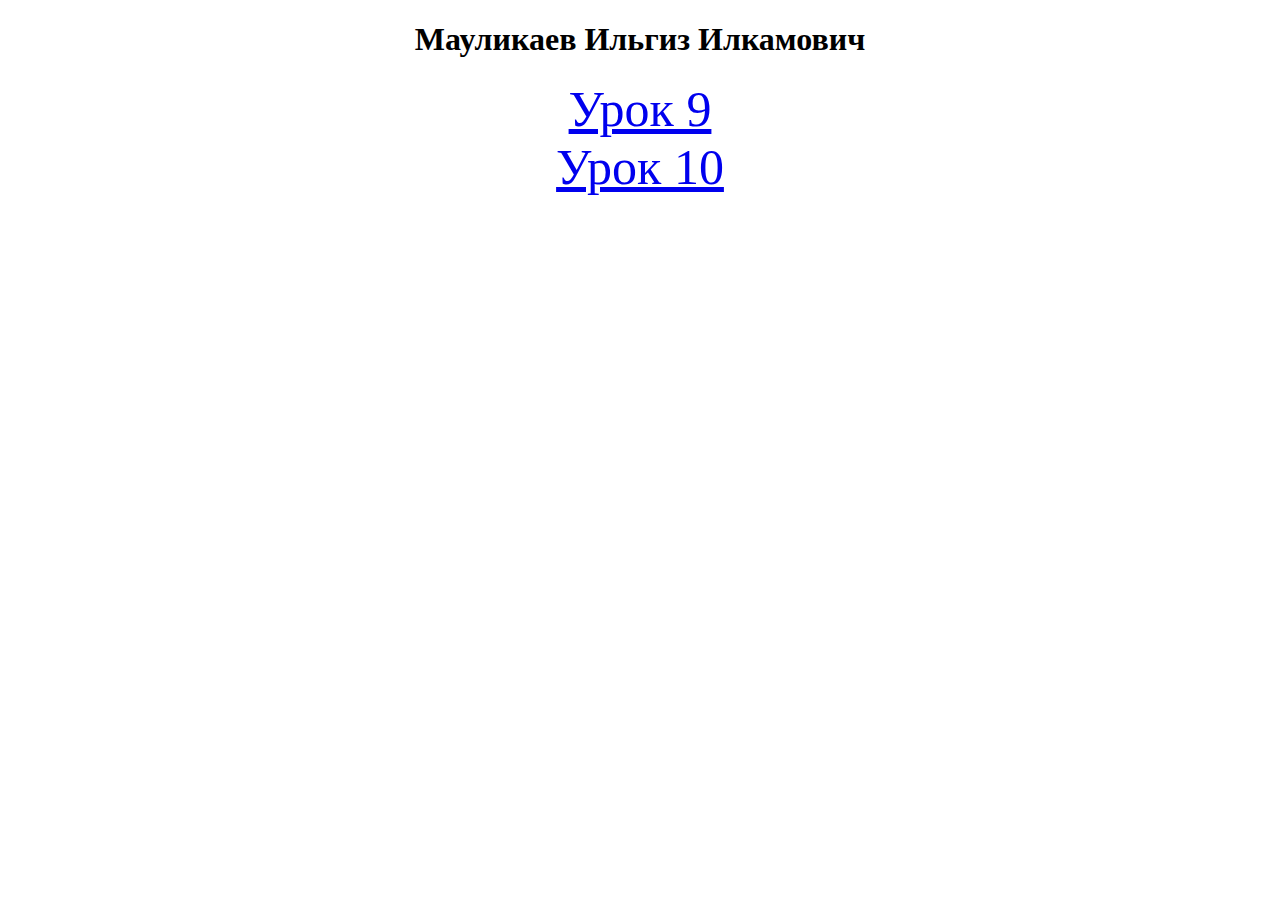
<file: index.html>
<!DOCTYPE html>
<html lang="ru">
  <head>
    <meta charset="utf-8">
    <meta http-equiv="X-UA-Compatible" content="IE=edge">
    <meta name="viewport" content="width=device-width, initial-scale=1">
    <!-- The above 3 meta tags *must* come first in the head; any other head content must come *after* these tags -->
    <title>Домашнее заданее</title>

    <!-- Bootstrap -->
    <link href="css/bootstrap.min.css" rel="stylesheet">
    <link rel="stylesheet" href="css/Stylemain.css">

    <!-- HTML5 shim and Respond.js for IE8 support of HTML5 elements and media queries -->
    <!-- WARNING: Respond.js doesn't work if you view the page via file:// -->
    <!--[if lt IE 9]>
      <script src="https://oss.maxcdn.com/html5shiv/3.7.3/html5shiv.min.js"></script>
      <script src="https://oss.maxcdn.com/respond/1.4.2/respond.min.js"></script>
    <![endif]-->
  </head>
  <body>
  <h1 align="center">Мауликаев Ильгиз Илкамович</h1>
    
    <section class="main">
    	<a class="urok9" href="Urok9.html">Урок 9</a><br>
    	<a href="Urok10.html">Урок 10</a>
    </section>

    <!-- jQuery (necessary for Bootstrap's JavaScript plugins) -->
    <script src="https://ajax.googleapis.com/ajax/libs/jquery/1.12.4/jquery.min.js"></script>
    <!-- Include all compiled plugins (below), or include individual files as needed -->
    <script src="js/bootstrap.min.js"></script>
  </body>
</html>
</file>
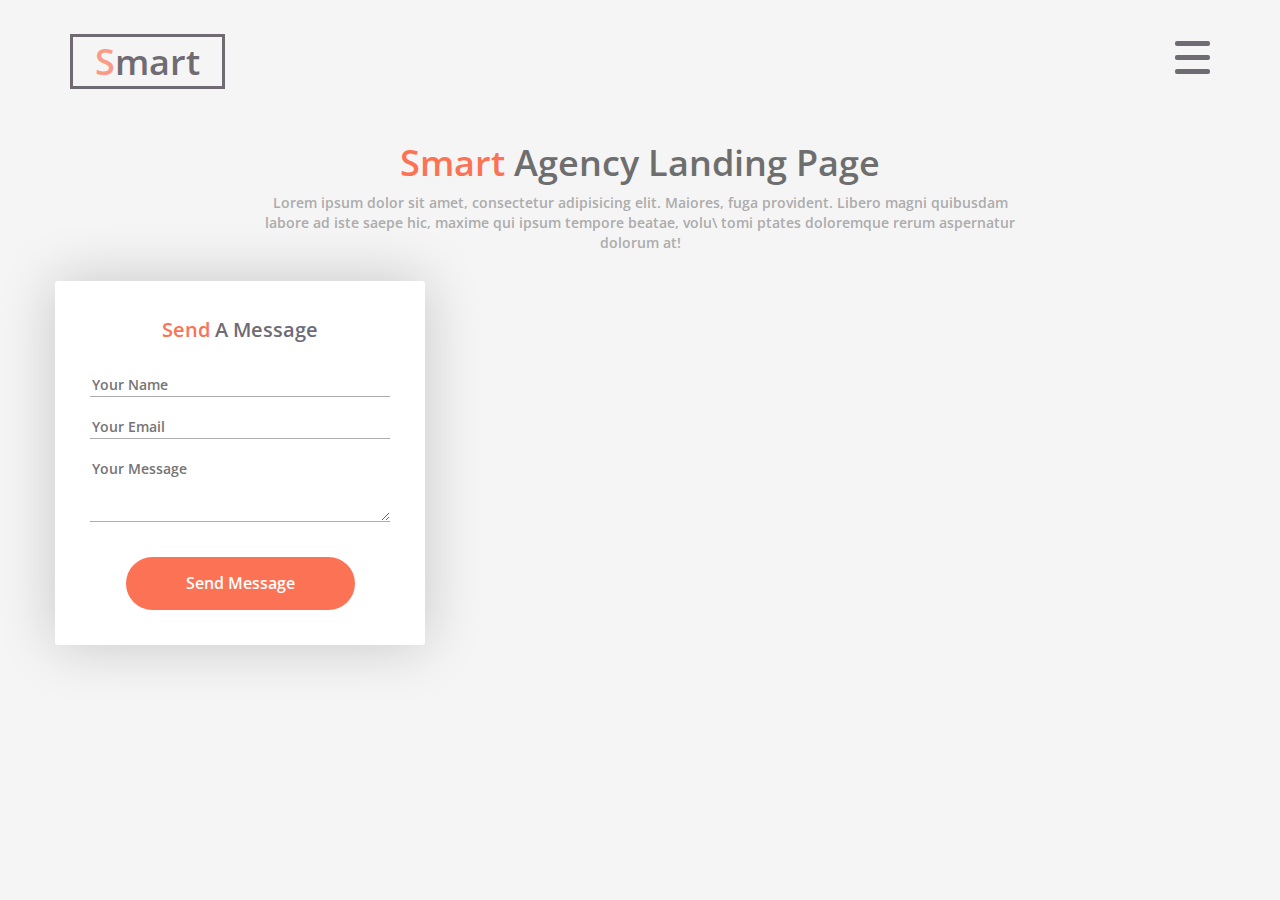
<file: urok12/index.html>
<!DOCTYPE html>
<html lang="en">
  <head>
    <meta charset="utf-8">
    <meta http-equiv="X-UA-Compatible" content="IE=edge">
    <meta name="viewport" content="width=device-width, initial-scale=1">
    <title>Урок 12</title>
    <script src="js/less.min.js"></script>
    <link rel="stylesheet" href="css/style.less">
    <!-- Bootstrap -->
    <link href="css/bootstrap.min.css" rel="stylesheet">
   <link href="https://fonts.googleapis.com/css?family=Open+Sans:300,400,600,700" rel="stylesheet"> 
    <link rel="stylesheet" href="css/style.css">

    <!-- HTML5 Shim and Respond.js for IE8 support of HTML5 elements and media queries -->
    <!-- WARNING: Respond.js doesn't work if you view the page via file:// -->
    <!--[if lt IE 9]>
      <script src="https://oss.maxcdn.com/html5shiv/3.7.2/html5shiv.min.js"></script>
      <script src="https://oss.maxcdn.com/respond/1.4.2/respond.min.js"></script>
    <![endif]-->
  </head>
  <body>
    <header id="main" class="main">
      <div class="container">
        <div class="row main-head">
          <div class="col-lg-6 main-logo">
            <div class="main-logo-border">
              <p><span class="color-logo">S</span>mart</p>
            </div>
          </div>
          <div class="col-lg-6 main-nav">
            <a class="main-nav-bar" href="#">
              <div class="burger">
                <span class="line1"></span><br>
                <span class="line2"></span><br>
                <span class="line3"></span>
              </div>
            </a>
          </div>

        </div>
        <div class="row main-text">
          <div class="col-xs-8 col-xs-offset-2 text-center">
          <h1>
            <span>Smart</span> Agency Landing Page
          </h1>
          <p>Lorem ipsum dolor sit amet, consectetur adipisicing elit. Maiores, fuga provident. Libero magni quibusdam labore ad iste saepe hic, maxime qui ipsum tempore beatae, volu\ tomi ptates        doloremque rerum aspernatur dolorum at!</p>
          </div>
          <div class="row">
            <div class="col-xs-4">
              <div class="main-form">
              <p class="main-form-header"> <span>Send</span> A Message</p>
                <form action="#">
                  <input type="text" placeholder="Your Name"><br>
                  <input type="Email" placeholder="Your Email"><br>
                  <textarea rows="3" placeholder="Your Message"></textarea>
                  <button class="main-form-btn" type="submit">Send Message</button>
                </form>
              </div>
            </div>
          </div>
        </div>
      </div>
    </header>

    <!-- jQuery (necessary for Bootstrap's JavaScript plugins) -->
    <script src="https://ajax.googleapis.com/ajax/libs/jquery/1.11.1/jquery.min.js"></script>
    <!-- Include all compiled plugins (below), or include individual files as needed -->
    <script src="js/bootstrap.min.js"></script>
  </body>
</html>
</file>
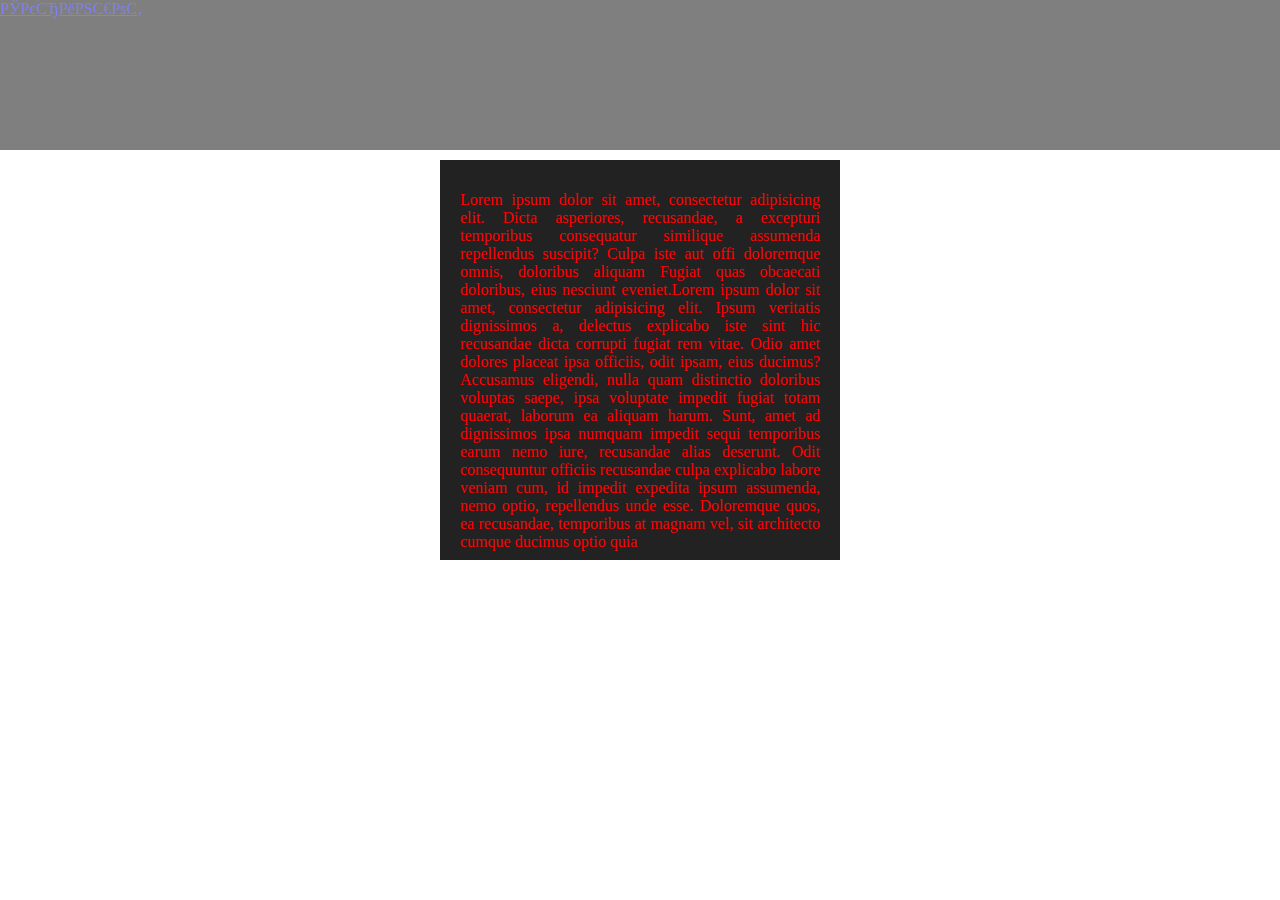
<file: Urok10.html>
<!DOCTYPE html>
<html lang="ru">
  <head>
    <meta charset="windows-1251">
    <meta http-equiv="X-UA-Compatible" content="IE=edge">
    <meta name="viewport" content="width=device-width, initial-scale=1">
    
    <title>Урок10</title>
    <link href="css/bootstrap.min.css" rel="stylesheet">
    <link rel="stylesheet" href="css/styleurok10.css">
    <!--[if lt IE 9]>
      <script src="https://oss.maxcdn.com/libs/html5shiv/3.7.0/html5shiv.js"></script>
      <script src="https://oss.maxcdn.com/libs/respond.js/1.4.2/respond.min.js"></script>
    <![endif]-->
  </head>
  <body>
    <div class="navigation">
      <a href="img/urok10.png">Скриншот</a>
    </div>
    <div class="center">
    <section class="text"><p align="justify">Lorem ipsum dolor sit amet, consectetur adipisicing elit. Dicta asperiores, recusandae, a excepturi temporibus consequatur similique assumenda repellendus suscipit? Culpa iste aut offi doloremque omnis, doloribus aliquam  Fugiat quas obcaecati doloribus, eius nesciunt eveniet.Lorem ipsum dolor sit amet, consectetur adipisicing elit. Ipsum veritatis dignissimos a, delectus explicabo iste sint hic recusandae dicta corrupti fugiat rem vitae. Odio amet dolores placeat ipsa officiis, odit ipsam, eius ducimus? Accusamus eligendi, nulla quam distinctio doloribus voluptas saepe, ipsa voluptate impedit fugiat totam quaerat, laborum ea aliquam harum. Sunt, amet ad dignissimos ipsa numquam impedit sequi temporibus earum nemo iure, recusandae alias deserunt. Odit consequuntur officiis recusandae culpa explicabo labore veniam cum, id impedit expedita ipsum assumenda, nemo optio, repellendus unde esse. Doloremque quos, ea recusandae, temporibus at magnam vel, sit architecto cumque ducimus optio quia </p>
    </section>
    </div>
    
    <script src="https://ajax.googleapis.com/ajax/libs/jquery/1.11.0/jquery.min.js"></script>
    <script src="js/bootstrap.min.js"></script>
  </body>
</html>
</file>
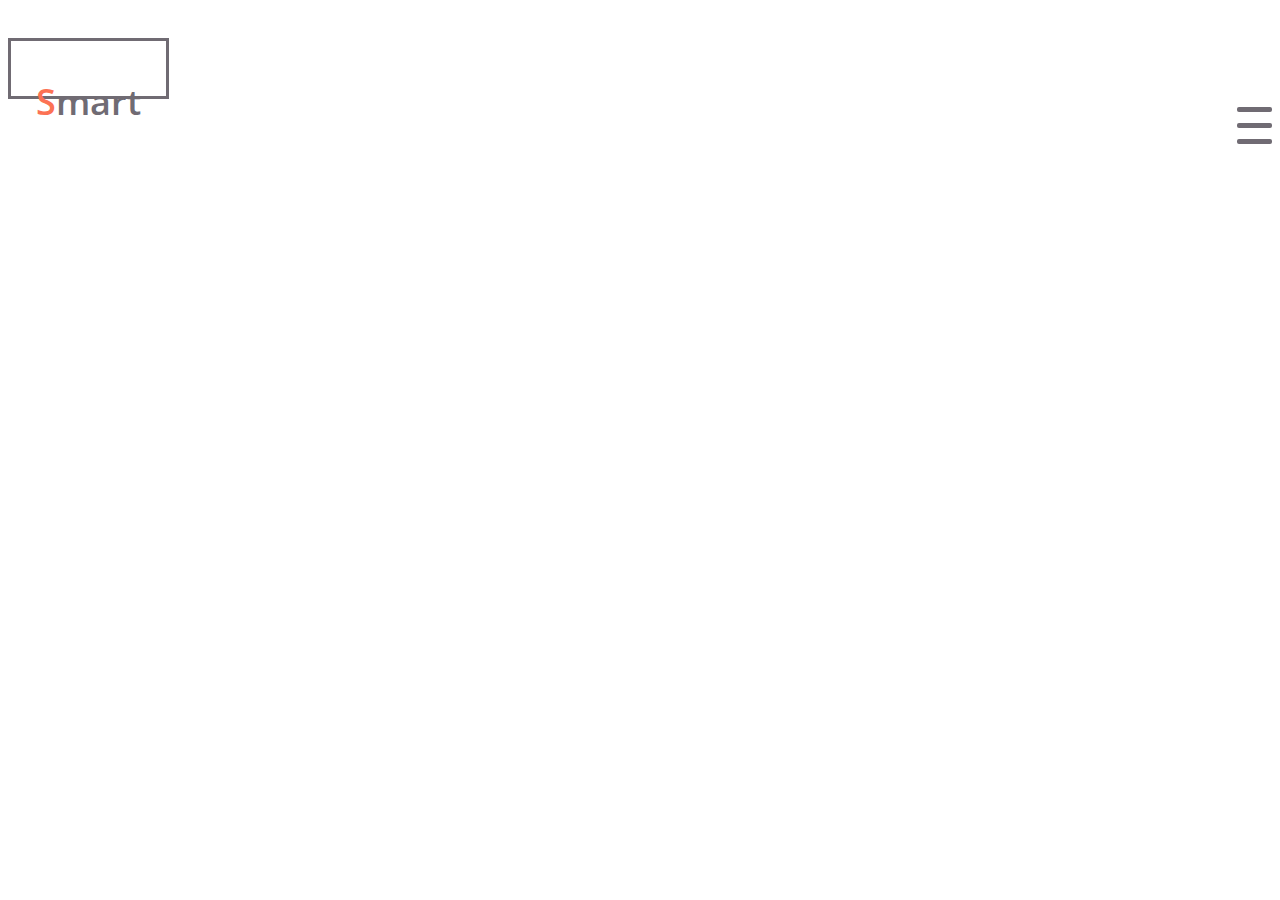
<file: Urok11.html>
<!DOCTYPE html>
<html lang="en">
  <head>
    <meta charset="utf-8">
    <meta http-equiv="X-UA-Compatible" content="IE=edge">
    <meta name="viewport" content="width=device-width, initial-scale=1">
    <title>Урок 11</title>

    <!-- Bootstrap -->
    <link href="css/bootstrap.min.css" rel="stylesheet">
   <link href="https://fonts.googleapis.com/css?family=Open+Sans:300,400,600,700" rel="stylesheet"> 
    <link rel="stylesheet" href="css/styleurok11.css">

    <!-- HTML5 Shim and Respond.js for IE8 support of HTML5 elements and media queries -->
    <!-- WARNING: Respond.js doesn't work if you view the page via file:// -->
    <!--[if lt IE 9]>
      <script src="https://oss.maxcdn.com/html5shiv/3.7.2/html5shiv.min.js"></script>
      <script src="https://oss.maxcdn.com/respond/1.4.2/respond.min.js"></script>
    <![endif]-->
  </head>
  <body>
    <header id="main">
      <div class="container">
        <div class="row main-head">
          <div class="col-lg-6 main-logo">
            <div class="main-logo-border">
              <p><span class="color-logo">S</span>mart</p>
            </div>
          </div>
          <div class="col-lg-6 main-nav">
            <a class="main-nav-bar" href="#">
              <div class="burger">
                <span class="line1"></span><br>
                <span class="line2"></span><br>
                <span class="line3"></span>
              </div>
            </a>
          </div>
        </div>
      </div>
    </header>

    <!-- jQuery (necessary for Bootstrap's JavaScript plugins) -->
    <script src="https://ajax.googleapis.com/ajax/libs/jquery/1.11.1/jquery.min.js"></script>
    <!-- Include all compiled plugins (below), or include individual files as needed -->
    <script src="js/bootstrap.min.js"></script>
  </body>
</html>
</file>
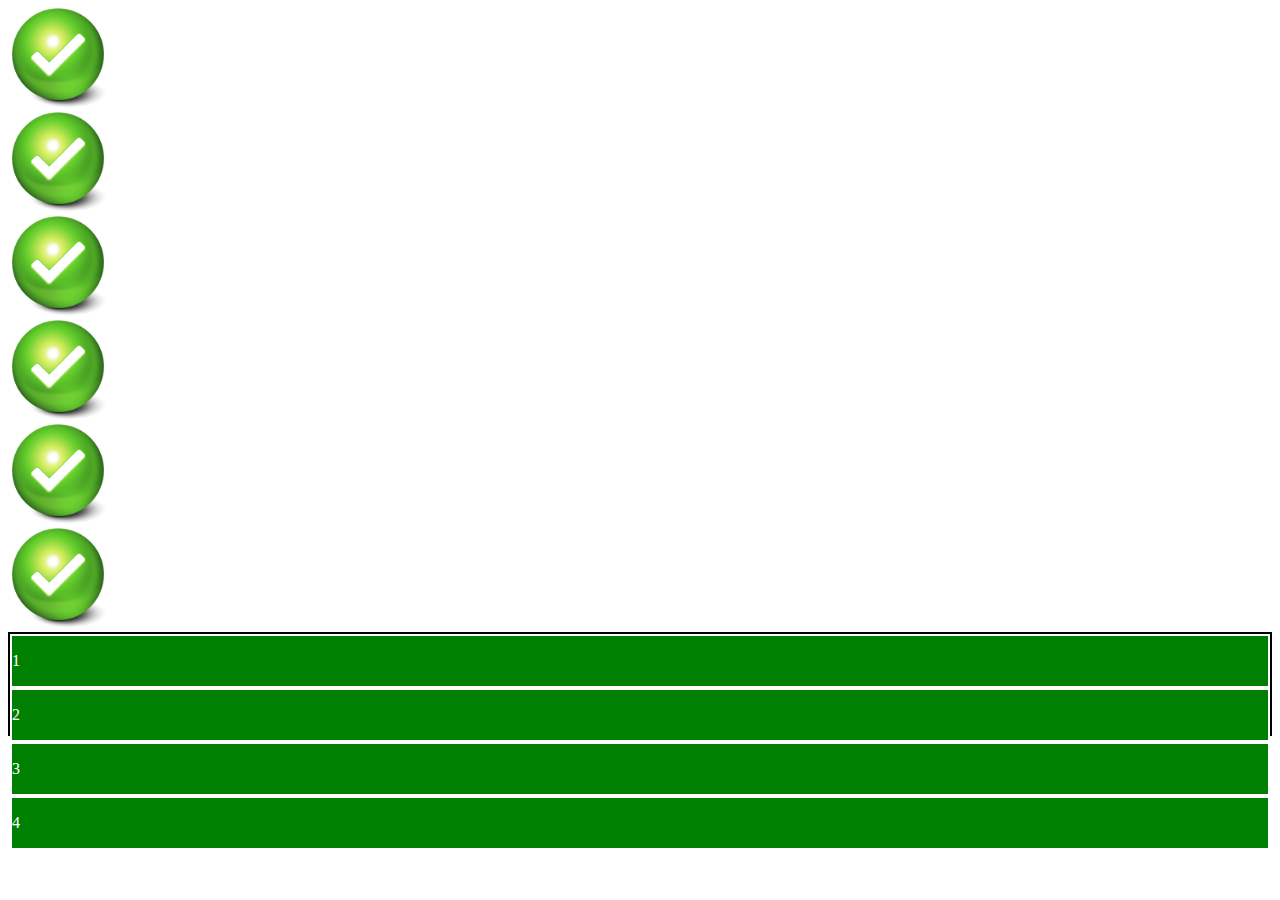
<file: Urok9.html>
<!DOCTYPE html>
<html lang="ru">
  <head>
    <meta charset="utf-8">
    <meta http-equiv="X-UA-Compatible" content="IE=edge">
    <meta name="viewport" content="width=device-width, initial-scale=1">
    <!-- The above 3 meta tags *must* come first in the head; any other head content must come *after* these tags -->
    <title>Урок 9 работа сколонками</title>

    <!-- Bootstrap -->
    <link href="css/bootstrap.min.css" rel="stylesheet">
    <link rel="stylesheet" href="css/style.css">

    <!-- HTML5 shim and Respond.js for IE8 support of HTML5 elements and media queries -->
    <!-- WARNING: Respond.js doesn't work if you view the page via file:// -->
    <!--[if lt IE 9]>
      <script src="https://oss.maxcdn.com/html5shiv/3.7.3/html5shiv.min.js"></script>
      <script src="https://oss.maxcdn.com/respond/1.4.2/respond.min.js"></script>
    <![endif]-->
  </head>
  <body>
  <section class="icons">
  <div class="row">
    <div class="col-lg-2 col-md-4 col-sm-6"><img src="img/icon.png" alt=""></div>
    <div class="col-lg-2 col-md-4 col-sm-6"><img src="img/icon.png" alt=""></div>
    <div class="col-lg-2 col-md-4 col-sm-6"><img src="img/icon.png" alt=""></div>
    <div class="col-lg-2 col-md-4 col-sm-6"><img src="img/icon.png" alt=""></div>
    <div class="col-lg-2 col-md-4 col-sm-6"><img src="img/icon.png" alt=""></div>
    <div class="col-lg-2 col-md-4 col-sm-6"><img src="img/icon.png" alt=""></div>
  </div>
</section>
<section class="zadanie2">
<div class="container">
  <div class="row level_1">
  <div class="box col-lg-8">
    <div class="row level_2">
      <div class="box_in col-lg-3"><p>1</p></div>
      <div class="box_in col-lg-3"><p>2</p></div>
      <div class="box_in col-lg-3"><p>3</p></div>
      <div class="box_in col-lg-3"><p>4</p></div>
    </div>
  </div>
  
  </div>
</div>  
</section>
    <!-- jQuery (necessary for Bootstrap's JavaScript plugins) -->
    <script src="https://ajax.googleapis.com/ajax/libs/jquery/1.12.4/jquery.min.js"></script>
    <!-- Include all compiled plugins (below), or include individual files as needed -->
    <script src="js/bootstrap.min.js"></script>
  </body>
</html>
</file>
<file: css/Stylemain.css>
.h1 {
	
}
.main {
	font-size: 50px;
	text-align: center;
}
</file>
<file: urok12/css/style.css>
/* Fonts files*/
.opn-reg {
  font-family: "Open sans", sans-serif;
  font-weight: 400;
}
.opn-bold {
  font-family: 'Open sans', sans-serif;
  font-weight: 600;
}
/*Base colors*/
input:focus,
button:focus,
textarea:focus {
  outline: none;
}
header {
  height: 100vh;
}
.main-head {
  margin-top: 3%;
}
.main-logo-border {
  width: 155px;
  height: 55px;
  border: 3px solid #706b73;
  text-align: center;
  line-height: 49px;
}
.main-logo-border p {
  font-family: 'Open sans', sans-serif;
  font-weight: 600;
  font-size: 36px;
  color: #706b73;
}
.color-logo {
  color: #fa9a87;
}
.main-nav {
  text-align: right;
}
.main-nav-bar {
  width: 35px;
}
.line1 {
  display: inline-block;
  width: 35px;
  height: 5px;
  background-color: #706b73;
  border-radius: 2px;
}
.line2 {
  display: inline-block;
  width: 35px;
  height: 5px;
  background-color: #706b73;
  border-radius: 2px;
}
.line3 {
  display: inline-block;
  width: 35px;
  height: 5px;
  background-color: #706b73;
  border-radius: 2px;
}
.burger {
  line-height: 1;
}
.main {
  background-color: #f5f5f5;
}
.main-text {
  font-family: 'Open sans', sans-serif;
  font-weight: 600;
  color: #6e6e6e;
  text-align: center;
  margin-top: 3%;
}
.main-text h1 {
  font-family: 'Open sans', sans-serif;
  font-weight: 600;
}
.main-text h1 span {
  color: #fc7254;
}
.main-text p {
  color: #acacac;
}
.main-form {
  font-family: 'Open sans', sans-serif;
  font-weight: 600;
  font-weight: 20px;
  background-color: #fff;
  margin-top: 5%;
  padding: 35px;
  -webkit-box-shadow: 0px 0px 57px 0px rgba(20, 20, 21, 0.2);
  box-shadow: 0px 0px 57px 0px rgba(20, 20, 21, 0.2);
  -webkit-border-radius: 3px;
  -moz-border-radius: 3px;
  -ms-border-radius: 3px;
  -o-border-radius: 3px;
  border-radius: 3px;
}
.main-form p {
  color: #706b73;
}
.main-form-header {
  text-align: center;
  font-size: 20px;
  font-family: 'Open sans', sans-serif;
  font-weight: 600;
}
.main-form-header span {
  color: #fc7254;
}
.main-form-btn {
  background-color: #fc7254;
  color: #fff;
  font-size: 16px;
  border: none;
  padding: 15px 60px;
  display: block;
  margin: 0 auto;
  margin-top: 30px;
  -webkit-border-radius: 50px;
  -moz-border-radius: 50px;
  -ms-border-radius: 50px;
  -o-border-radius: 50px;
  border-radius: 50px;
}
.main-form input,
.main-form textarea {
  width: 100%;
  border: none;
  border-bottom: 1px solid #acacac;
  padding-top: 20px;
  font-style: 15px;
}
</file>
<file: css/styleurok10.css>
.navigation {
	opacity: 0.5;
	background-color: #000;
	height: 150px;
	position: fixed;
	left: 0;
	top: 0;
	width: 100%;
}
.center {
	margin: 160px auto;
	width: 400px;
	height: 400px;
	background-color: #222;	
}
.text {
	display: table-cell;
	padding: 15px 20px 10px 20px;
	color: red;
}
.a {
color: #000;
}
</file>
<file: css/styleurok11.css>
.main-head {
	margin-top: 3%;	
}
.main-logo-border {
	width: 155px;
	height: 55px;
	border: 3px solid #706b73;
	text-align: center;
	line-height: 49px;
}
.main-logo-border p {
	font-family: 'Open sans', sans-serif;
	font-weight: 600;
	font-size: 36px;
	color: #706b73;
}
.color-logo {
	color: #fc7254;
}
.main-nav {
	text-align: right;
}
.main-nav-bar {
	width: 35px;
}
.line1 {
	display: inline-block;
	width: 35px;
	height: 5px;
	background-color: #706b73;
	border-radius: 2px;
}
.line2 {
	display: inline-block;
	width: 35px;
	height: 5px;
	background-color: #706b73;
	border-radius: 2px;
}
.line3 {	
	display: inline-block;
	width: 35px;
	height: 5px;
	background-color: #706b73;
	border-radius: 2px;
}
.burger {
	line-height: 1;
}
</file>
<file: css/style.css>
img {
	width: 100px;
}
.box {
	height: 100px;
	border: 2px solid #000;
}
.box_in {
	height: 50px;
	border: 2px solid #fff;
	background-color: green;
}
p {
	color: #fff;

.urok9 {
	text-align: center;
}
</file>
